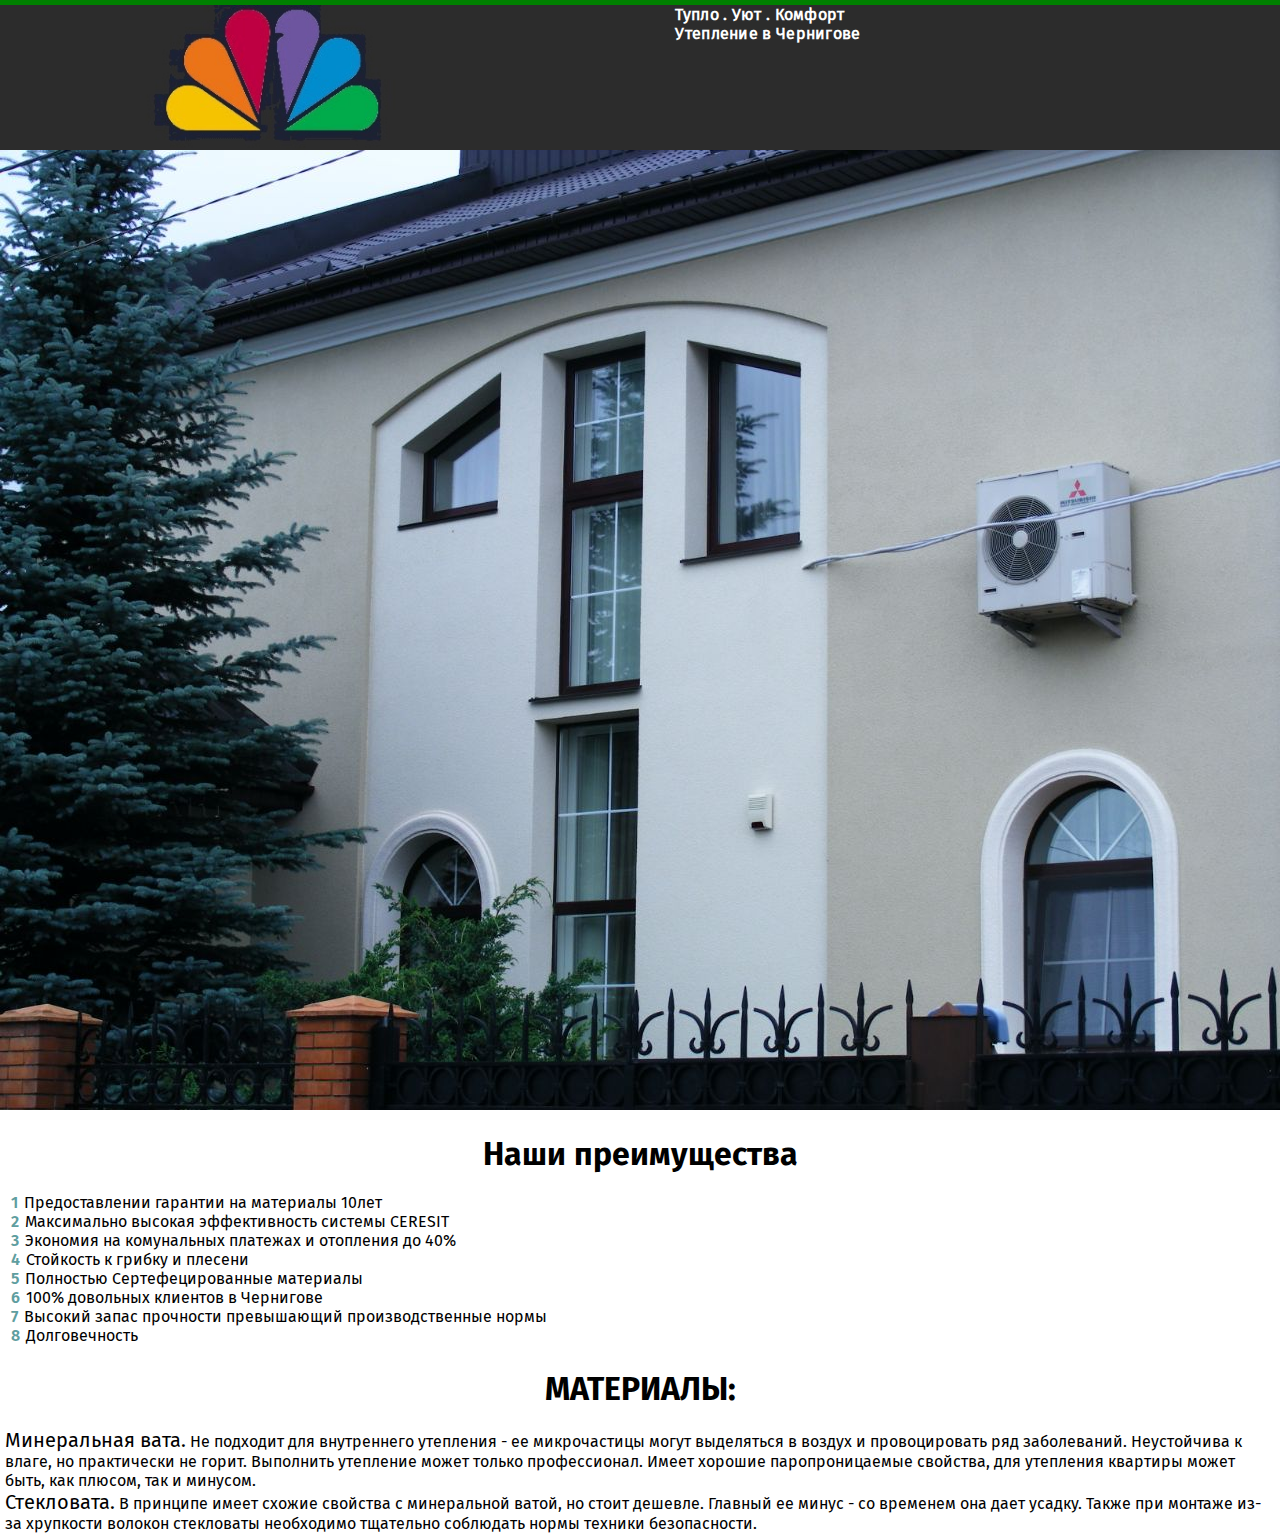
<file: index.html>
<!DOCTYPE html>
<html lang="en">
<head>
    <meta name="viewport" content="width=device-width, initial-scale=1.0">
    <meta charset="UTF-8">
    <title>Title</title>
    <link rel="stylesheet" href="css/style.css">
    <link rel="stylesheet" href="https://use.fontawesome.com/releases/v5.2.0/css/all.css" integrity="sha384-hWVjflwFxL6sNzntih27bfxkr27PmbbK/iSvJ+a4+0owXq79v+lsFkW54bOGbiDQ" crossorigin="anonymous"> 
</head>
<body>
<div class="conteiner">
    <header class="header">
        <div class="logo">
            <img src="./img/logo.jpg" alt="logo" class="nav-img">
            <div class="logo-custom">
                <p class="title" >
                      <span>Тупло . Уют . Комфорт</span><span>Утепление в Чернигове</span>
                </p>
            </div>
            <p class="menu" id="menu"><i class="fas fa-align-justify"></i></p>
        </div>
        <nav class="navigation" id="nav">
            <ul  class="ul-navigation">
                <li class="li-navigation"><a href="#" class="nav-link">Главная</a></li>
                <li class="li-navigation"><a href="gallery/index.html" class="nav-link">Галерея фасад</a></li>
                <li class="li-navigation"><a href="videoGAllery/index.html" class="nav-link">Видео галерея фасад</a></li>
                <li class="li-navigation"><a href="inside/index.html" class="nav-link">Внутрянка</a>
                <li class="li-navigation"><a href="contacts/index.html" class="nav-link">Контакть!</a></li>
            </ul>
        </nav>
        <div class="custom"><p>
            <a href="#" class="tel_top">+38(093)786-90-21 <br> Сергей Николаевич</a>
        </p> </div>
        <div class="main-img">
                <img src="./img/1.jpg" style="width:100%;" id="slider">
        </div>
    </header>

</div>
    <main>
            <aside class="aside" id="about-us">
                    <h1 class="aside-title"> Наши преимущества</h1>
                    <article>
                        <ul class="aside-ul">
                            <li class="aside-li"><div class="circle">1</div><p class="aside-p">Предоставлении гарантии на материалы 10лет</p></li>
                            <li class="aside-li"><div class="circle">2</div><p class="aside-p">Максимально высокая эффективность системы CERESIT</p></li>
                            <li class="aside-li"><div class="circle">3</div><p class="aside-p">Экономия на комунальных платежах и отопления до 40%</p></li>
                            <li class="aside-li"><div class="circle">4</div><p class="aside-p">Стойкость к грибку и плесени</p></li>
                            <li class="aside-li"><div class="circle">5</div><p class="aside-p">Полностью Сертефецированные материалы</p></li>
                            <li class="aside-li"><div class="circle">6</div><p class="aside-p">100% довольных клиентов в Чернигове</p></li>
                            <li class="aside-li"><div class="circle">7</div><p class="aside-p">Высокий запас прочности превышающий производственные нормы</p></li>
                            <li class="aside-li"><div class="circle">8</div><p class="aside-p">Долговечность</p></li>
                        </ul>
                    </article>                 
            </aside>
            <div class="service">
                    <h1 class="testh1"> МАТЕРИАЛЫ:</h1>
                    <p class="test-p"><span class="materials">Минеральная вата.</span> Не подходит для внутреннего утепления - ее микрочастицы могут выделяться в воздух и провоцировать ряд заболеваний. Неустойчива к влаге, но практически не горит. Выполнить утепление может только профессионал. Имеет хорошие паропроницаемые свойства, для утепления квартиры может быть, как плюсом, так и минусом.</p>
                    <p class="test-p"><span class="materials">Стекловата.</span> В принципе имеет схожие свойства с минеральной ватой, но стоит дешевле. Главный ее минус - со временем она дает усадку. Также при монтаже из-за хрупкости волокон стекловаты необходимо тщательно соблюдать нормы техники безопасности.</p>
                </div>

    </main>
    <footer>
            <article id="wrap">
					<article id="lightings">
						<section id="one">
							<section id="two">
								<section id="three">
									<section id="four">
										<section id="five">
											
										</section>
									</section>
								</section>
							</section>
						</section>
					</article>
				</article>
    </footer>
<script src="js/index.js"></script>
</body>
</html>
</file>
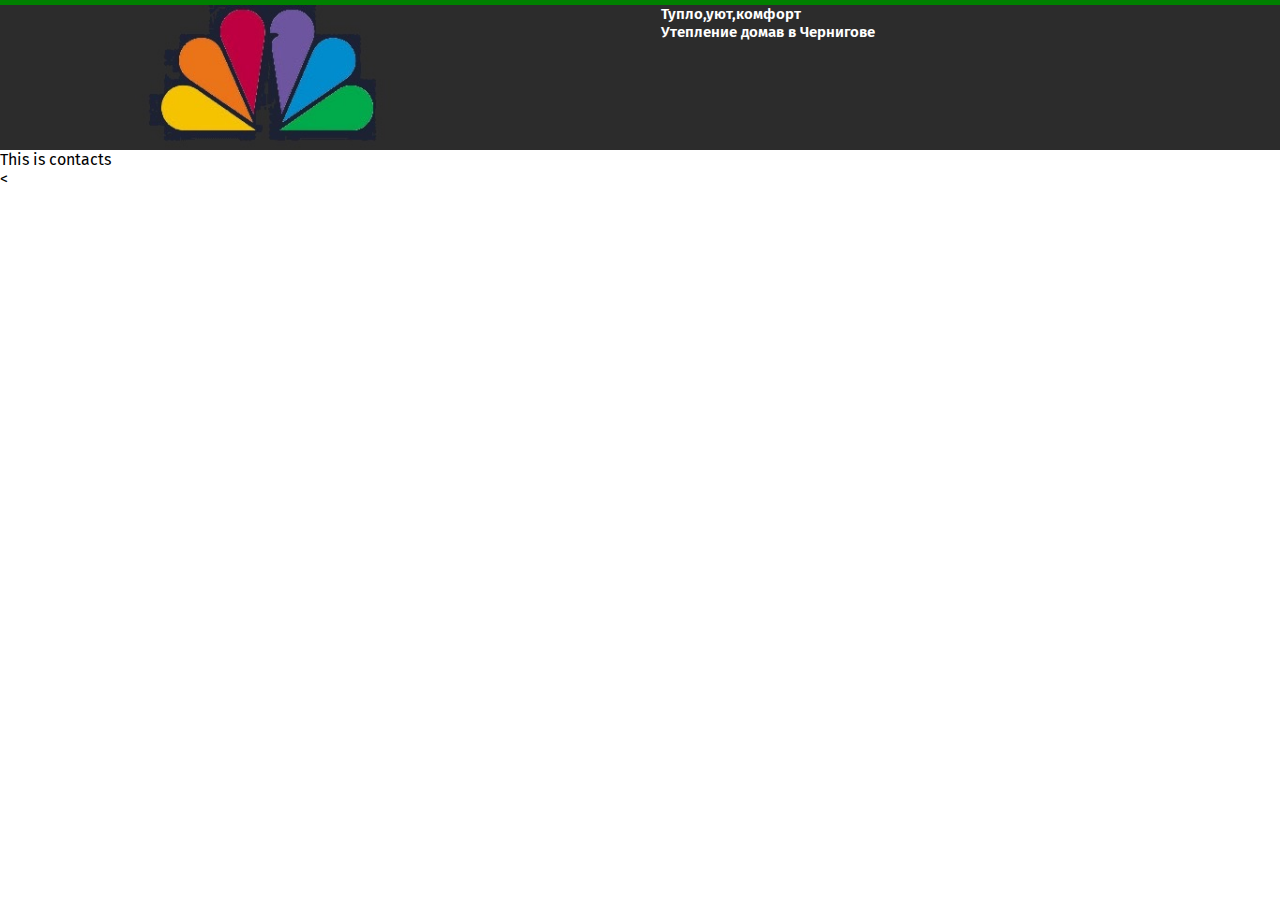
<file: contacts/index.html>
<!DOCTYPE html>
<html lang="en">
<head>
    <meta name="viewport" content="width=device-width, initial-scale=1.0">
    <link rel="stylesheet" href="https://use.fontawesome.com/releases/v5.2.0/css/all.css" integrity="sha384-hWVjflwFxL6sNzntih27bfxkr27PmbbK/iSvJ+a4+0owXq79v+lsFkW54bOGbiDQ" crossorigin="anonymous">
    <meta charset="UTF-8">
    <title>Contact</title>
    <link rel="stylesheet" href="css/style.css">

</head>
<body>
    <div class="conteiner">
        <header class="header">
            <div class="logo">
                <img src="../img/logo.jpg" alt="logo" class="nav-img">
                <div class="logo-custom"><p>
                    <a href="https://www.facebook.com/profile.php?id=100023134777714"
                       class="tel_top"
                       target="_blank"><span>Тупло,уют,комфорт</span><span>Утепление домав в Чернигове</span></a>
                </p> </div>
                <p class="menu" id="menu"><i class="fas fa-align-justify"></i></p>
            </div>
            <nav class="navigation" id="nav">
                <ul  class="ul-navigation">
                    <li class="li-navigation"><a href="../index.html" class="nav-link">Главная</a></li>
                    <li class="li-navigation"><a href="../inside/index.html" class="nav-link">Внутрянка</a></li>
                    <li class="li-navigation"><a href="#" class="nav-link">Контакть!</a></li>
                </ul>
            </nav>
            <div class="custom"><p>
                <a href="#" class="tel_top">+38(093)786-90-21 <br> Сергей Николаевич</a>
            </p> </div>

        </header>
        <p>This is contacts</p>
    <</div>

        <script src="js/index.js"></script>
</body>
</html>
</file>
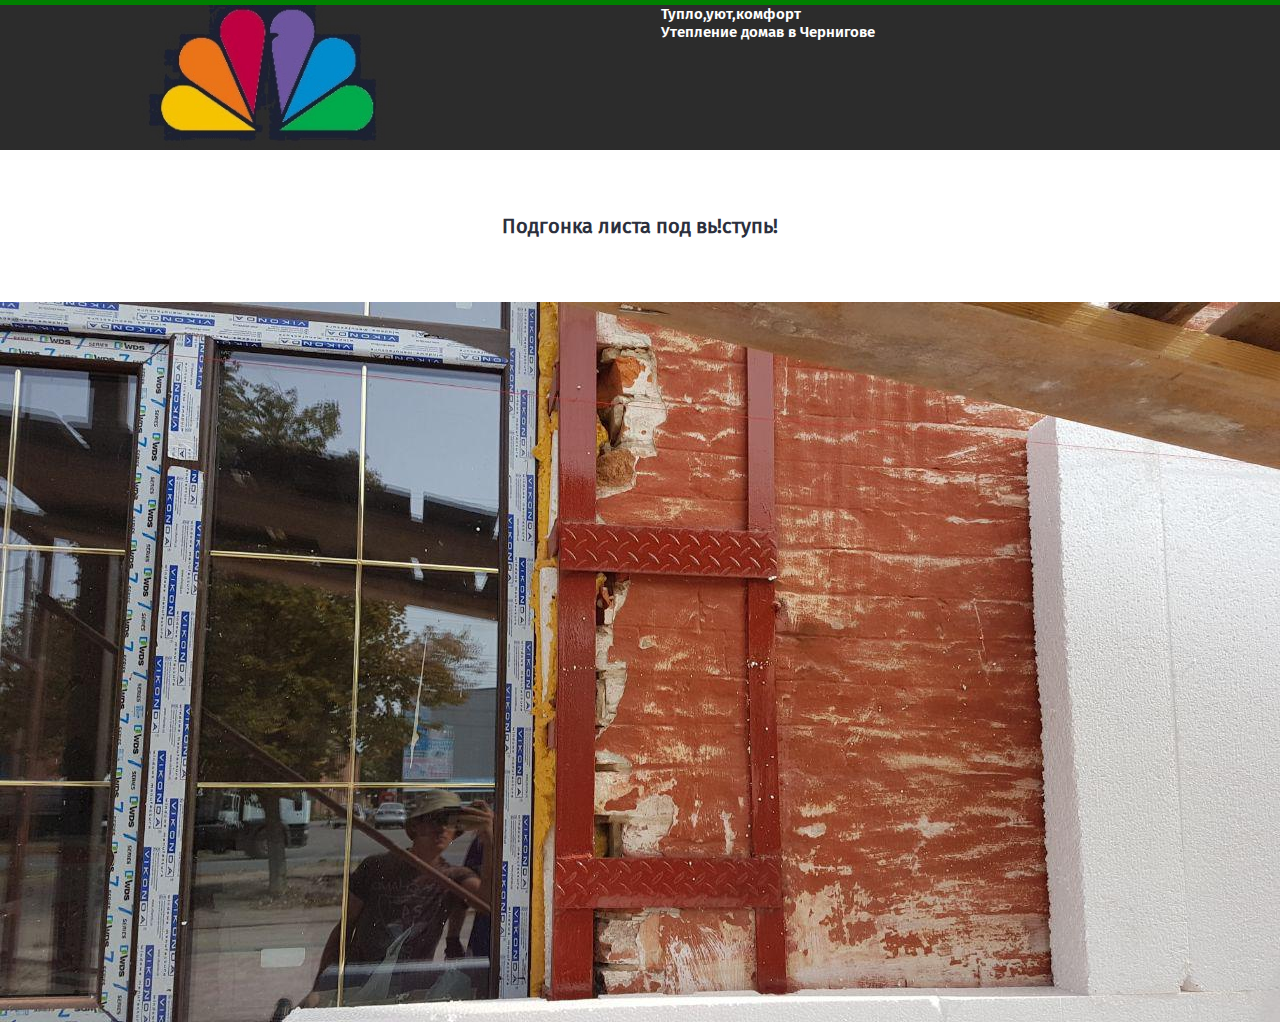
<file: decor/index.html>
<!DOCTYPE html>
<html lang="en">
<head>
    <meta name="viewport" content="width=device-width, initial-scale=1.0">
    <link rel="stylesheet" href="https://use.fontawesome.com/releases/v5.2.0/css/all.css" integrity="sha384-hWVjflwFxL6sNzntih27bfxkr27PmbbK/iSvJ+a4+0owXq79v+lsFkW54bOGbiDQ" crossorigin="anonymous">
    <meta charset="UTF-8">
    <title>DECOR</title>
    <link rel="stylesheet" href="style.css">
</head>
<body>

<div class="conteiner">
    <header class="header">
        <div class="logo">
            <img src="../img/logo.jpg" alt="logo" class="nav-img">
            <div class="logo-custom"><p>
                <a href="https://www.facebook.com/profile.php?id=100023134777714"
                   class="tel_top"
                   target="_blank"><span>Тупло,уют,комфорт</span><span>Утепление домав в Чернигове</span></a>
            </p> </div>
            <p class="menu" id="menu"><i class="fas fa-align-justify"></i></p>
        </div>
        <nav class="navigation" id="nav">
            <ul  class="ul-navigation">
                <li class="li-navigation"><a href="../index.html" class="nav-link">Главная</a></li>
                <li class="li-navigation"><a href="../gallery/index.html" class="nav-link">Галерея работ</a></li>
            </ul>
        </nav>
        <div class="custom"><p>
            <a href="#" class="tel_top">+38(093)786-90-21 <br> Сергей Николаевич</a>
        </p> </div>

    </header>
    <section class="gallery">
        <h1 >Подгонка листа под вь!ступь!</h1>
        <ul class="gallery-item">
            <li  class="gallery-img1">
                <div class="gallery-img-list">
                    <i class="fa left fa-angle-left" onclick="Left()"></i>
                    <div class="gallery-img-post">
                        <img src="./img/img1.jpg" alt="img" id="img480">
                    </div>
                    <i class="fa right fa-angle-right" onclick="Right()"></i>
                </div>
            </li>
            <li class="gallery-img2">
                <div class="gallery-img-post">
                    <img src="./img/img2.jpg" alt="img">
                    <p class="img-prise img-color">$49.99</p>
                </div>
                <h3>PRO gamer SLASH HOODIE</h3>
            </li>
            <li class="gallery-img3">
                <div class="gallery-img-post">
                    <img src="./img/img3.jpg" alt="img">
                    <p class="img-prise img-color">Малясова 4</p>
                </div>
                <h3>spectroom GAMER TEE</h3>
            </li>
            <li class="gallery-img4">
                <div class="gallery-img-post">
                    <img src="./img/img4.jpg" alt="img" >
                    <p class="img-prise img-prise-oldd" ><span class="img-prise-old">Малясова 4</span>Малясова 4</p>
                </div>
                <h3>GAMING FOR GOOD TEE</h3>
            </li>
            <li class="gallery-img5">
                <div class="gallery-img-post">
                    <img src="./img/img5.jpg" alt="img">
                    <p class="img-prise img-color">$60.00</p>
                </div>
                <h3>GAMING FOR GOOD TEE</h3>
            </li>
            <li class="gallery-img6">
                <div class="gallery-img-post">
                    <img src="./img/img6.jpg" alt="img">
                    <p class="img-prise img-color">$54.00</p>
                </div>
                <h3>GAMING FOR GOOD TEE</h3>
            </li>
            <li class="gallery-img7">
                <div class="gallery-img-post">
                    <img src="./img/img7.jpg" alt="img">
                    <p class="img-prise img-color">$54.00</p>
                </div>
                <h3>GAMING FOR GOOD TEE</h3>
            </li>
        </ul>
    </section>
</div>
<script src="js/index.js"></script>

</body>
</html>
</file>
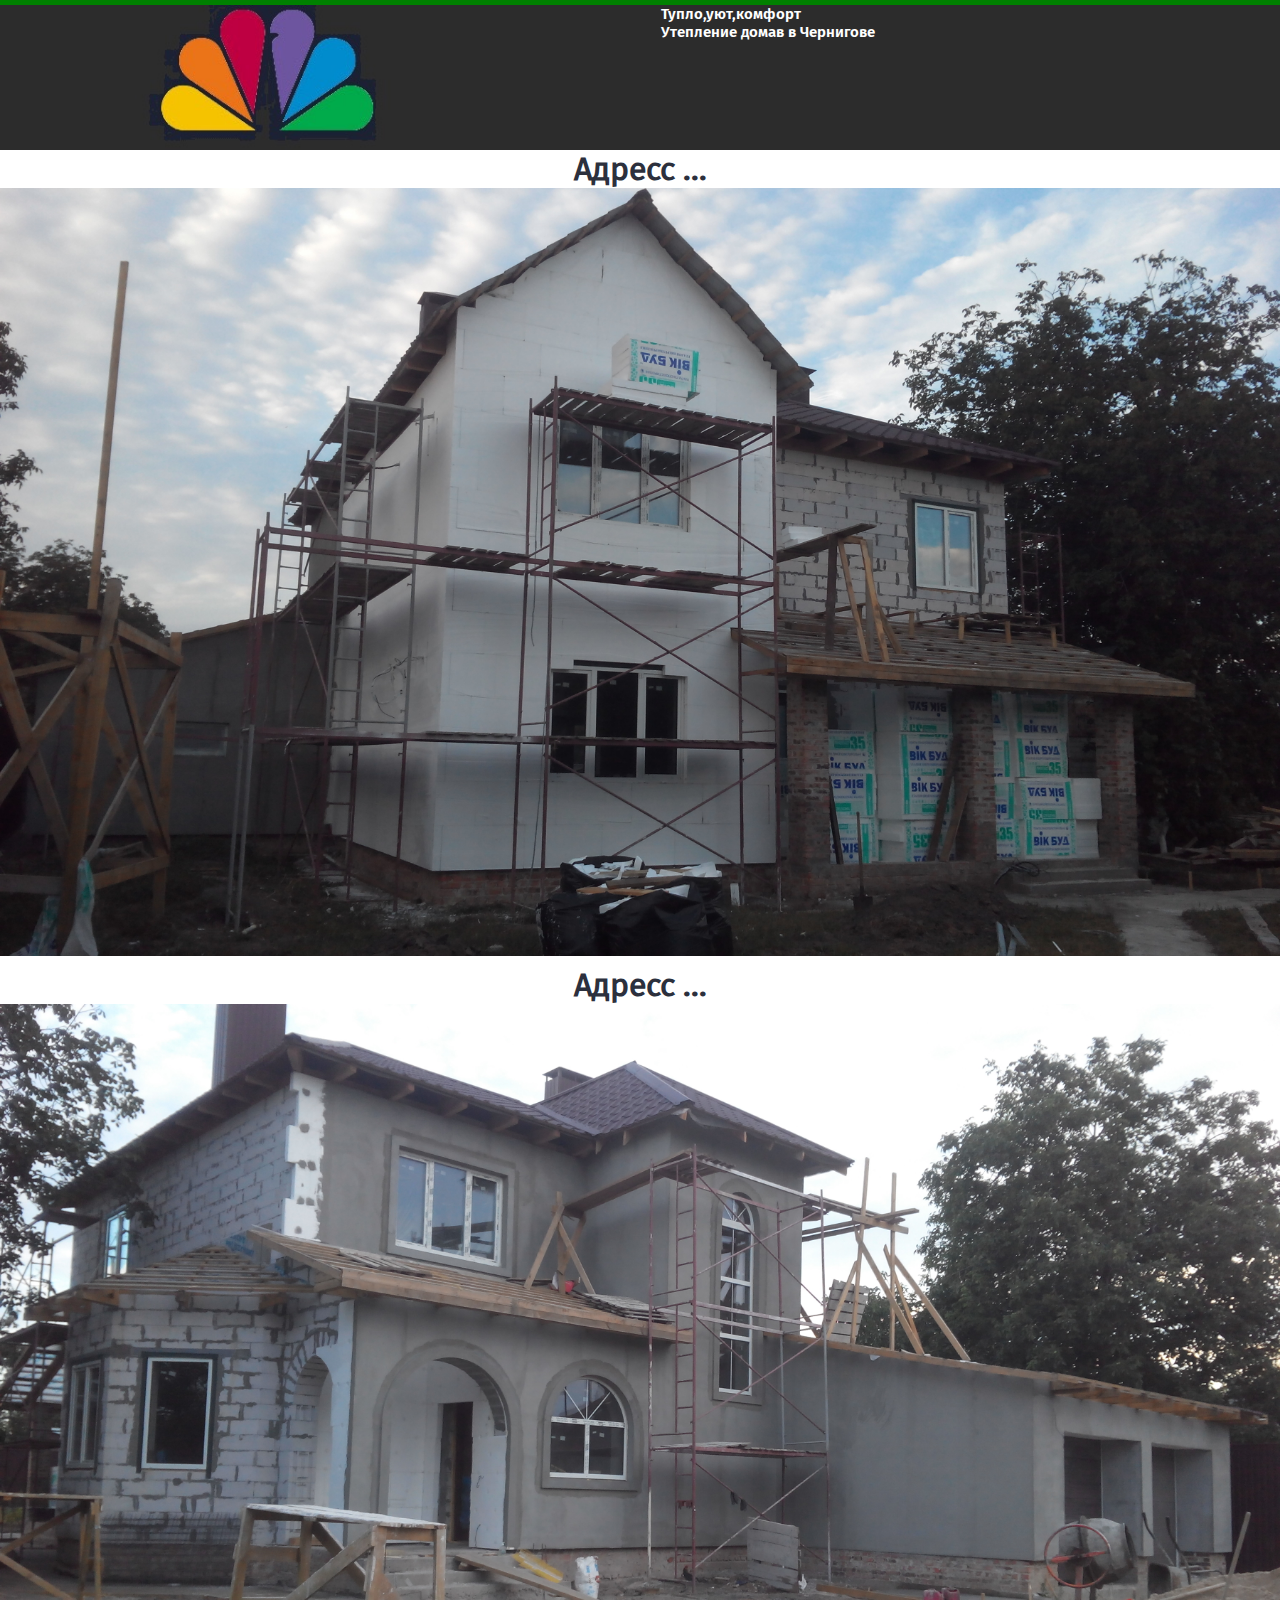
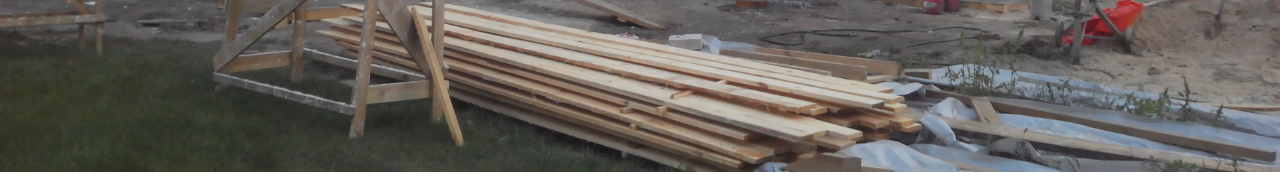
<file: gallery/index.html>
<!DOCTYPE html>
<html lang="en">
<head>
    <meta name="viewport" content="width=device-width, initial-scale=1.0">
    <link rel="stylesheet" href="https://use.fontawesome.com/releases/v5.2.0/css/all.css" integrity="sha384-hWVjflwFxL6sNzntih27bfxkr27PmbbK/iSvJ+a4+0owXq79v+lsFkW54bOGbiDQ" crossorigin="anonymous">
    <meta charset="UTF-8">
    <title>Galery</title>
    <link rel="stylesheet" href="style.css">
</head>
<body>

<div class="conteiner">
    <header class="header">
        <div class="logo">
            <img src="../img/logo.jpg" alt="logo" class="nav-img">
            <div class="logo-custom"><p>
                <a href="https://www.facebook.com/profile.php?id=100023134777714"
                   class="tel_top"
                   target="_blank"><span>Тупло,уют,комфорт</span><span>Утепление домав в Чернигове</span></a>
            </p> </div>
            <p class="menu" id="menu"><i class="fas fa-align-justify"></i></p>
        </div>
        <nav class="navigation" id="nav">
            <ul  class="ul-navigation">
                <li class="li-navigation"><a href="../index.html" class="nav-link">Главная</a></li>
                <li class="li-navigation"><a href="../decor/index.html" class="nav-link">Декор</a></li>
                <li class="li-navigation"><a href="../videoGAllery" class="nav-link">Видео галерея</a></li>
            </ul>
        </nav>
        <div class="custom"><p>
            <a href="#" class="tel_top">+38(093)786-90-21 <br> Сергей Николаевич</a>
        </p> </div>

    </header>
    <section class="gallery">
        <h1 >Адресс ...</h1>
        <ul class="gallery-item">
            <li  class="gallery-img1">
                <div class="gallery-img-list">
                    <i class="fa left fa-angle-left" onclick="Left()"></i>
                    <div class="gallery-img-post">
                        <img src="img/first/img1.jpg" alt="img" id="img480">
                    </div>
                    <i class="fa right fa-angle-right" onclick="Right()"></i>
                </div>
            </li>
            <li class="gallery-img2">
                <div class="gallery-img-post">
                    <img src="./img/img2.png" alt="img">
                    <p class="img-prise img-color">$49.99</p>
                </div>
                <h3>PRO gamer SLASH HOODIE</h3>
            </li>
            <li class="gallery-img3">
                <div class="gallery-img-post">
                    <img src="./img/img3.png" alt="img">
                    <p class="img-prise img-color">Малясова 4</p>
                </div>
                <h3>spectroom GAMER TEE</h3>
            </li>
            <li class="gallery-img4">
                <div class="gallery-img-post">
                    <img src="./img/img4.png" alt="img" >
                    <p class="img-prise img-prise-oldd" ><span class="img-prise-old">Малясова 4</span>Малясова 4</p>
                </div>
                <h3>GAMING FOR GOOD TEE</h3>
            </li>
            <li class="gallery-img5">
                <div class="gallery-img-post">
                    <img src="./img/img5.png" alt="img">
                    <p class="img-prise img-color">$60.00</p>
                </div>
                <h3>GAMING FOR GOOD TEE</h3>
            </li>
            <li class="gallery-img6">
                <div class="gallery-img-post">
                    <img src="./img/img6.png" alt="img">
                    <p class="img-prise img-color">$54.00</p>
                </div>
                <h3>GAMING FOR GOOD TEE</h3>
            </li>
        </ul>
    </section>

<!-- =======================Next Section========================-->
    <section class="gallery">
        <h1 >Адресс ...</h1>
        <ul class="gallery-item">
            <li  class="gallery-img1">
                <div class="gallery-img-list">
                    <i class="fa left fa-angle-left" onclick="SecondLeft()"></i>
                    <div class="gallery-img-post">
                        <img src="img/second/img1.jpg" alt="img" id="img2_480">
                    </div>
                    <i class="fa right fa-angle-right" onclick="SecondRight()"></i>
                </div>
            </li>
            <li class="gallery-img2">
                <div class="gallery-img-post">
                    <img src="./img/img2.png" alt="img">
                    <p class="img-prise img-color">$49.99</p>
                </div>
                <h3>PRO gamer SLASH HOODIE</h3>
            </li>
            <li class="gallery-img3">
                <div class="gallery-img-post">
                    <img src="./img/img3.png" alt="img">
                    <p class="img-prise img-color">Малясова 4</p>
                </div>
                <h3>spectroom GAMER TEE</h3>
            </li>
            <li class="gallery-img4">
                <div class="gallery-img-post">
                    <img src="./img/img4.png" alt="img" >
                    <p class="img-prise img-prise-oldd" ><span class="img-prise-old">Малясова 4</span>Малясова 4</p>
                </div>
                <h3>GAMING FOR GOOD TEE</h3>
            </li>
            <li class="gallery-img5">
                <div class="gallery-img-post">
                    <img src="./img/img5.png" alt="img">
                    <p class="img-prise img-color">$60.00</p>
                </div>
                <h3>GAMING FOR GOOD TEE</h3>
            </li>
            <li class="gallery-img6">
                <div class="gallery-img-post">
                    <img src="./img/img6.png" alt="img">
                    <p class="img-prise img-color">$54.00</p>
                </div>
                <h3>GAMING FOR GOOD TEE</h3>
            </li>
        </ul>
    </section>
</div>
<script src="js/index.js"></script>

</body>
</html>
</file>
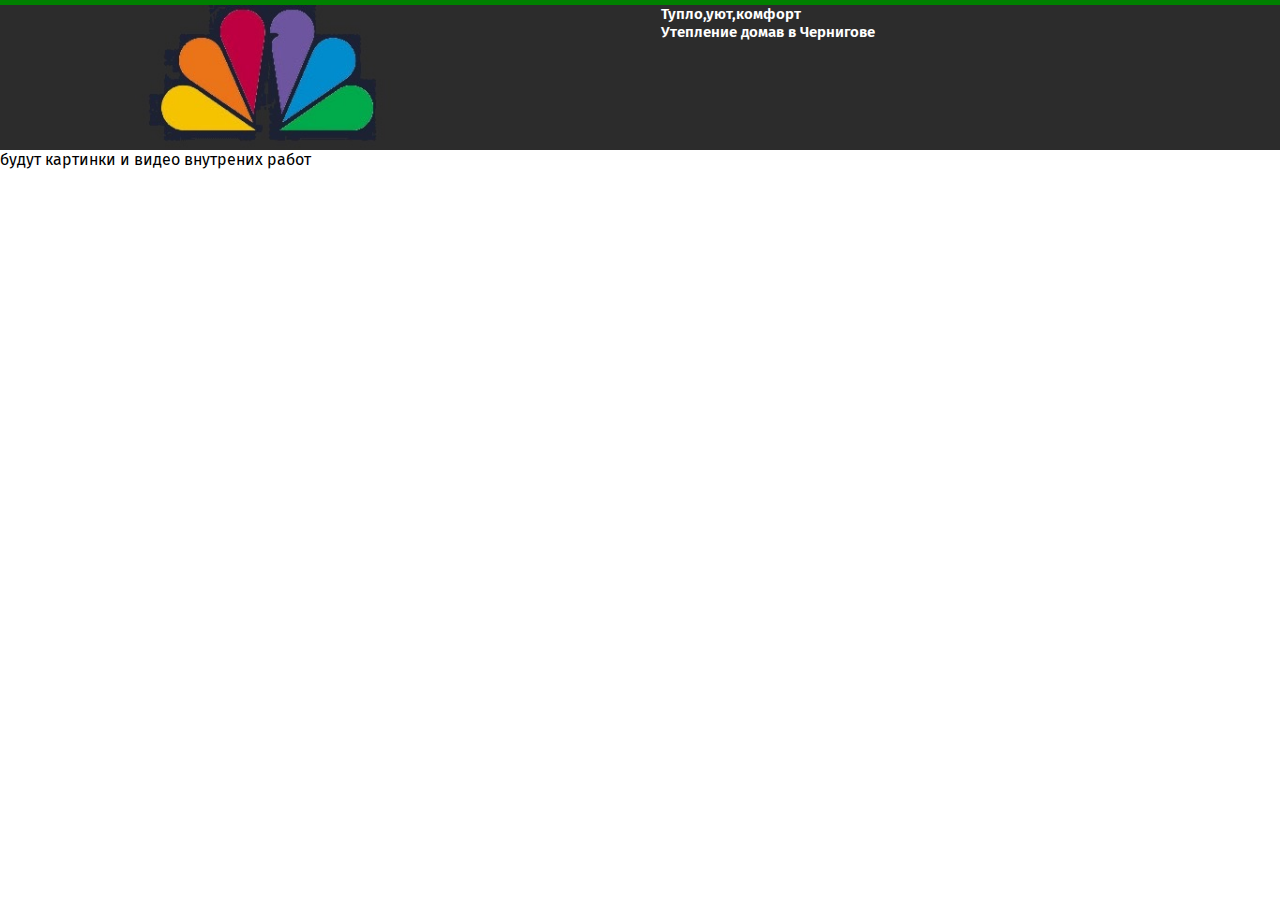
<file: inside/index.html>
<!DOCTYPE html>
<html lang="en">
<head>
    <meta name="viewport" content="width=device-width, initial-scale=1.0">
    <link rel="stylesheet" href="https://use.fontawesome.com/releases/v5.2.0/css/all.css" integrity="sha384-hWVjflwFxL6sNzntih27bfxkr27PmbbK/iSvJ+a4+0owXq79v+lsFkW54bOGbiDQ" crossorigin="anonymous">
    <meta charset="UTF-8">
    <title>inside</title>
    <link rel="stylesheet" href="css/style.css">

</head>
<body>
<div class="conteiner">
    <header class="header">
        <div class="logo">
            <img src="../img/logo.jpg" alt="logo" class="nav-img">
            <div class="logo-custom"><p>
                <a href="https://www.facebook.com/profile.php?id=100023134777714"
                   class="tel_top"
                   target="_blank"><span>Тупло,уют,комфорт</span><span>Утепление домав в Чернигове</span></a>
            </p> </div>
            <p class="menu" id="menu"><i class="fas fa-align-justify"></i></p>
        </div>
        <nav class="navigation" id="nav">
            <ul  class="ul-navigation">
                <li class="li-navigation"><a href="../index.html" class="nav-link">Главная</a></li>
                <li class="li-navigation"><a href="#" class="nav-link">Галерея квартир</a></li>
                <li class="li-navigation"><a href="#" class="nav-link"> Видео галерея квартир</a></li>
                <li class="li-navigation"><a href="../contacts/index.html" class="nav-link">Контакть!</a></li>
            </ul>
        </nav>
        <div class="custom"><p>
            <a href="#" class="tel_top">+38(093)786-90-21 <br> Сергей Николаевич</a>
        </p> </div>

    </header>
    <p>будут картинки  и видео внутрених работ</p>
</div>
<script src="js/index.js"></script>

</body>
</html>
</file>
<file: css/style.css>
@import "menu.css";
.circle {
    color: cadetblue;
    margin: 0 6px;
    font-family: SemiBold,sans-serif;
}
.aside , .service{
    padding: 0 5px;
}
.aside-title {
    text-align: center;
    font-family: Bold,sans-serif;
    margin: 25px 0 20px 0;
}
.aside-li {
    display: flex;
}
.testh1 {
    text-align: center;
    font-family: Bold,sans-serif;
    margin: 25px 0 20px 0;
}
.materials {
    font-family: Regular,sans-serif;
    font-size: 20px;
}
</file>
<file: contacts/css/style.css>
@import "../../css/menu.css";
</file>
<file: decor/style.css>
@import "../css/menu.css";
/* start gallery
===========================*/
.gallery h1 {
    text-align: center;
    font-size: 20px;
    color: rgba(44, 48, 61, 255);
    padding: 5%;

}
.gallery-img1 img {
    margin: auto;
    color: rgba(40, 40, 40, 255);

}
.img-prise {
    text-align: center;
    position: absolute;
    background: #94d9c9;
    opacity: .9;
    width: 300.2px;
    left: 3.1%;
    color: rgba(206, 44, 82, 255);
    font-size: 15pt;
    font-weight: 600;
    bottom: 0;
}

.gallery-img1 h3 {
    text-align: center;
    font-size: 14pt;
    text-transform: uppercase;
}
.gallery-img1 {
    margin-bottom: -25px;
}
.gallery-img2, .gallery-img3, .gallery-img4, .gallery-img5, .gallery-img6, .gallery-img7{
    display: none;
}
.gallery-img-list{
    position: relative;
}
/*
.gallery-img-list::before {
    content: "\f104" ;
    font-family: "Font Awesome 5 Brands";
    top: 130px;
    left: 50px;
    color: #949494;
    position: relative;
}
.gallery-img-list::after {
    content: "\f105" ;
    font-family: "Font Awesome 5 Brands";
    top: -190px;
    right: -420px;
    color: #949494;
    position: relative;
}
*/
.left {
    top: 40%;
    left: 15px;
    font-size: 60px;
    color: #47a7cc82;
    position: absolute;
    z-index: 100;
}
.left:active {
    -webkit-transform: scale(2.3);
    -ms-transform: scale(2.3);
    transform: scale(2.3);
}
.right {
    top: 40%;
    right: 15px;
    font-size: 60px;
    color: #47a7cc82;
    position: absolute;
}
.right:active {
    -webkit-transform: scale(2.3);
    -ms-transform: scale(2.3);
    transform: scale(2.3);
}
.star-link ,.img-prise-old {
    display: none;
}
.arrow {
    width: 20px;
    height: 20px;
    position: absolute;
    top: 190px;
    right: 385px;
    transform: rotate(45deg);
    background-color: #fff;
    display: none;
    z-index: 10;
    border-top: 2px solid #d1d1d1;
    border-left: 2px solid  #d1d1d1;

}
</file>
<file: gallery/style.css>
@import "../css/menu.css";
/* start gallery
===========================*/
.gallery h1 {
    text-align: center;
    font-size: 24pt;
    color: rgba(44, 48, 61, 255);
}
.gallery-img1 img {
    margin: auto;
    margin-bottom: 10px;
    font-size: 16pt;
    color: rgba(40, 40, 40, 255);
    text-align: center;
}
.gallery-img-list {
    position: relative;
}
.img-prise {
    text-align: center;
    position: absolute;
    background: #94d9c9;
    opacity: .9;
    width: 300.2px;
    left: 3.1%;
    color: rgba(206, 44, 82, 255);
    font-size: 15pt;
    font-weight: 600;
    bottom: 0;
}

.gallery-img1 h3 {
    text-align: center;
    font-size: 14pt;
    text-transform: uppercase;
}
.gallery-img2, .gallery-img3, .gallery-img4, .gallery-img5, .gallery-img6 {
    display: none;
}
/*
.gallery-img-list::before {
    content: "\f104" ;
    font-family: "Font Awesome 5 Brands";
    top: 130px;
    left: 50px;
    color: #949494;
    position: relative;
}
.gallery-img-list::after {
    content: "\f105" ;
    font-family: "Font Awesome 5 Brands";
    top: -190px;
    right: -420px;
    color: #949494;
    position: relative;
}
*/
.left {
    top: 40%;
    left: 15px;
    font-size: 40px;
    color: #47a7cc82;
    position: absolute;
    z-index: 100;
}
.left:active {
    -webkit-transform: scale(2.3);
    -ms-transform: scale(2.3);
    transform: scale(2.3);
}
.right {
    top: 40%;
    right: 15px;
    font-size: 40px;
    color: #47a7cc82;
    position: absolute;
}
.right:active {
    -webkit-transform: scale(2.3);
    -ms-transform: scale(2.3);
    transform: scale(2.3);
}
.star-link ,.img-prise-old {
    display: none;
}
.arrow {
    width: 20px;
    height: 20px;
    position: absolute;
    top: 190px;
    right: 385px;
    transform: rotate(45deg);
    background-color: #fff;
    display: none;
    z-index: 10;
    border-top: 2px solid #d1d1d1;
    border-left: 2px solid  #d1d1d1;

}
</file>
<file: inside/css/style.css>
@import "../../css/menu.css";
</file>
